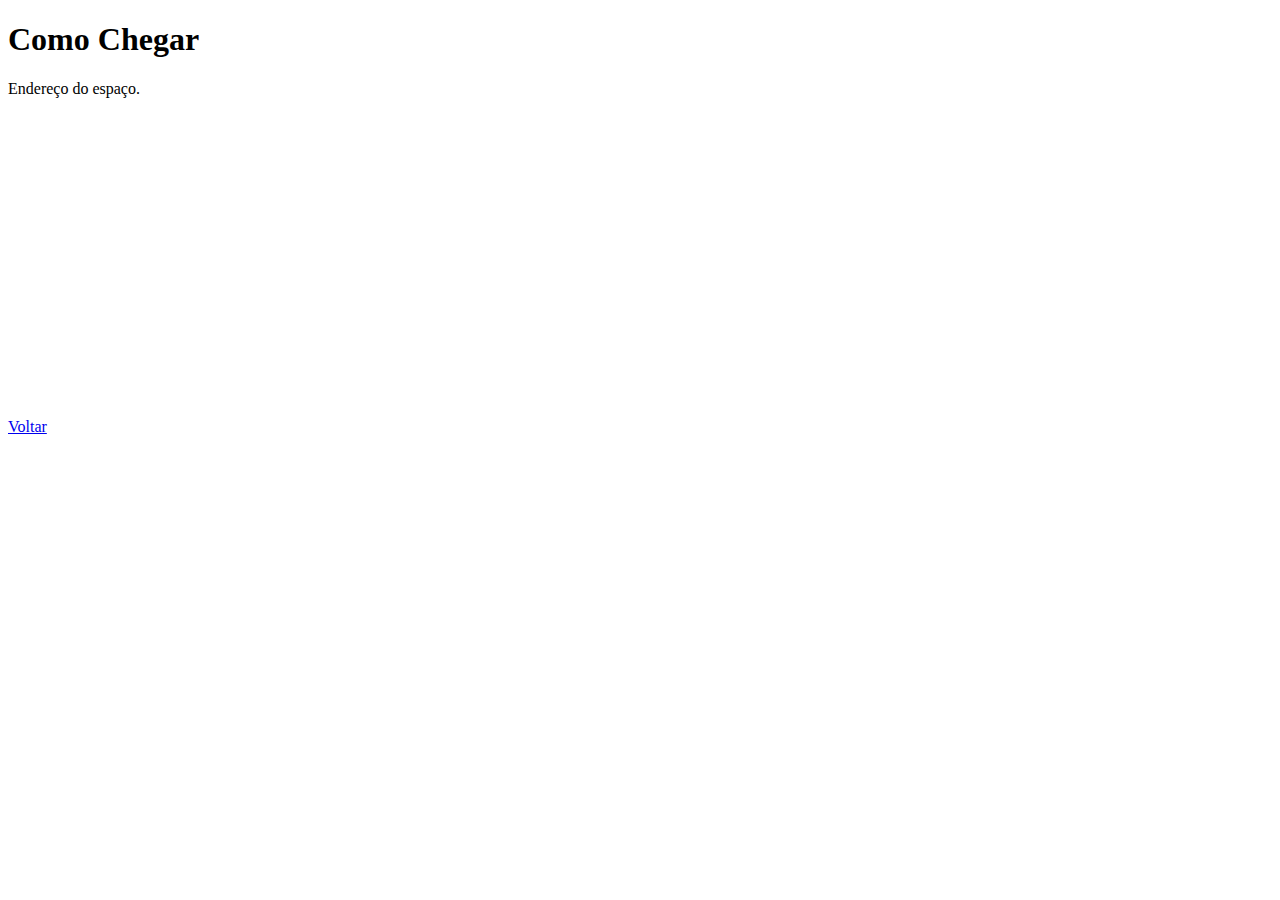
<file: public/como-chegar.html>
<!DOCTYPE html>
<html lang="pt-BR">
<head>
  <meta charset="UTF-8">
  <meta name="viewport" content="width=device-width, initial-scale=1.0">
  <title>Como Chegar</title>
</head>
<body>

<h1>Como Chegar</h1>

<p>Endereço do espaço.</p>

<iframe 
  width="100%" 
  height="300"
  style="border:0"
  loading="lazy"
  allowfullscreen
  src="https://www.google.com/maps/embed/v1/place?key=SUA_CHAVE_AQUI&q=Sao+Paulo">
</iframe>

<a href="index.html">Voltar</a>

</body>
</html>
</file>
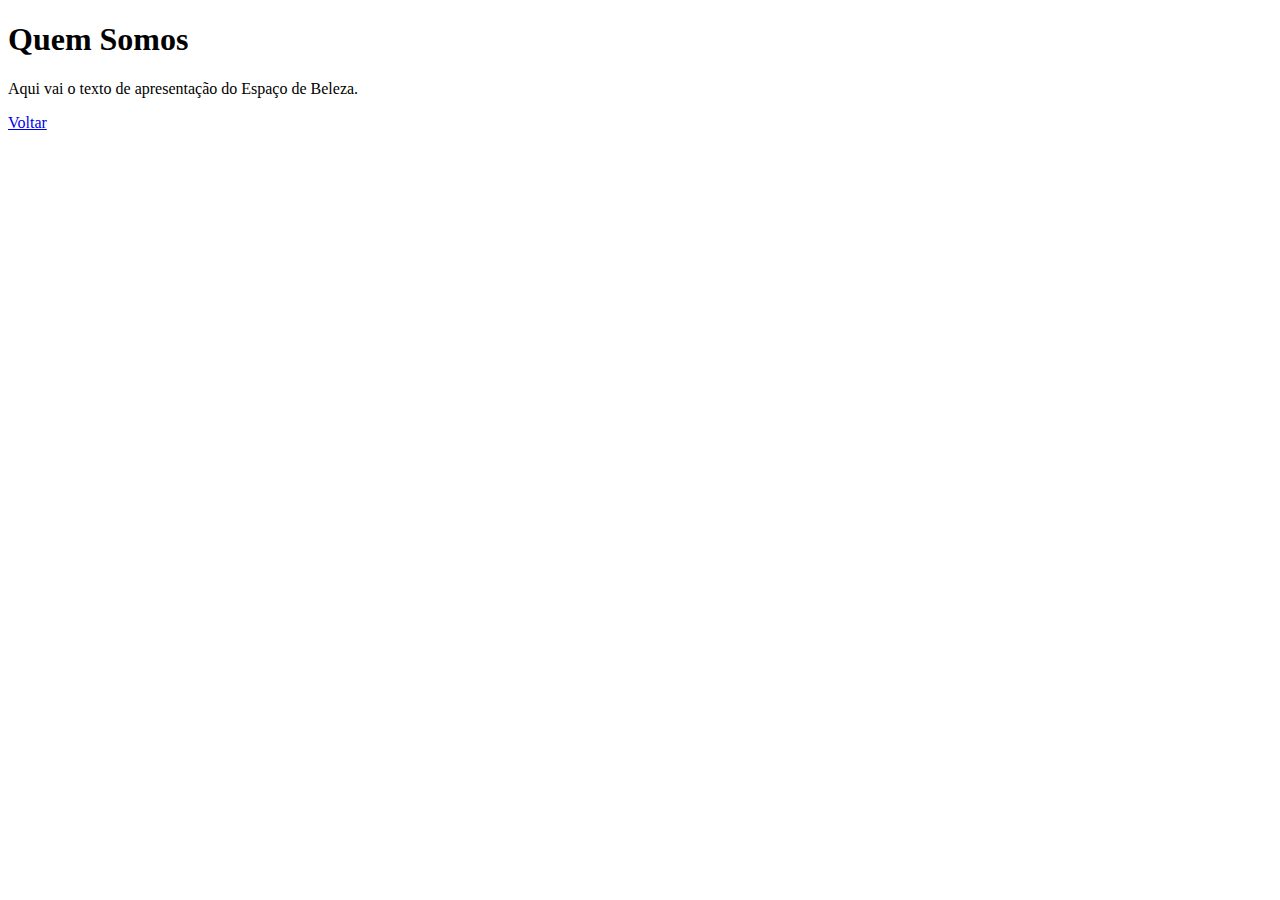
<file: public/quem-somos.html>
<!DOCTYPE html>
<html lang="pt-BR">
<head>
  <meta charset="UTF-8">
  <meta name="viewport" content="width=device-width, initial-scale=1.0">
  <title>Quem Somos</title>
</head>
<body>
  <h1>Quem Somos</h1>
  <p>Aqui vai o texto de apresentação do Espaço de Beleza.</p>
  <a href="index.html">Voltar</a>
</body>
</html>
</file>
